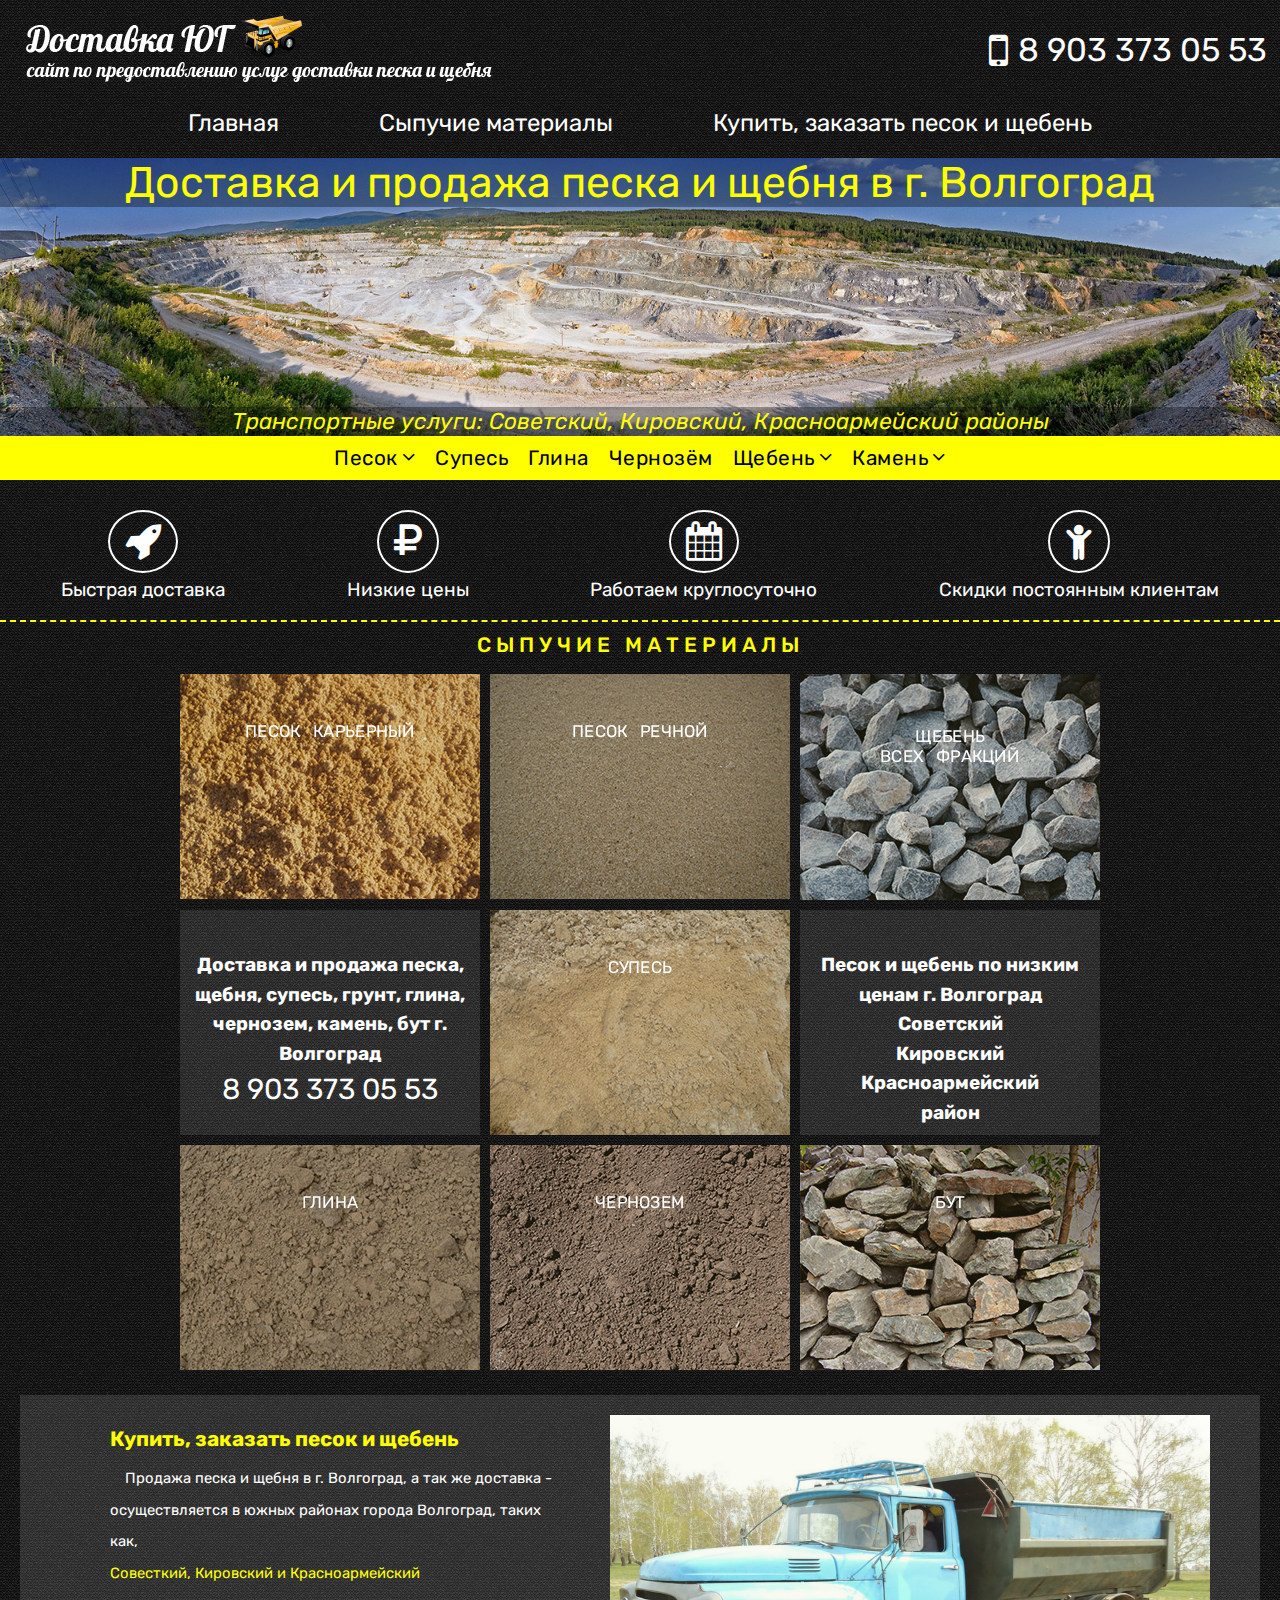
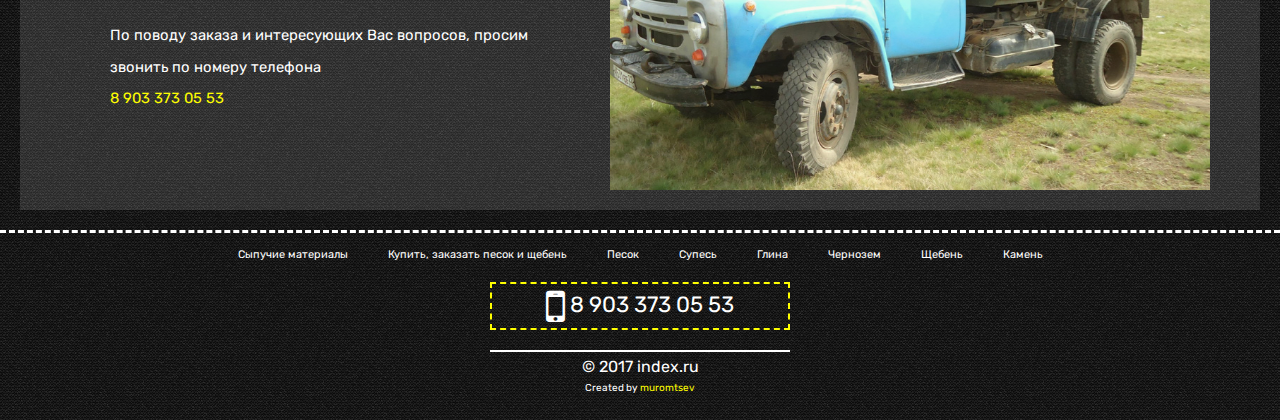
<file: index.html>
<!DOCTYPE html>
<html lang="ru">
<head>
    <meta charset="UTF-8">
    <title>Dostavka</title>
    <link rel="stylesheet" href="animate.css">
    <link rel="stylesheet" href="styles.css">
    <link rel="stylesheet" href="https://cdnjs.cloudflare.com/ajax/libs/font-awesome/4.7.0/css/font-awesome.min.css">  
    <meta name="viewport" content="width=device-width, initial-scale=1">  
    <script type="text/javascript" src="https://ajax.googleapis.com/ajax/libs/jquery/1.10.1/jquery.min.js"></script>
</head>
<body>
<!--HEADER-->
   <header>
       <div class="logo"><a href="index.html"><img src="images/logo.png" alt="Логотип"></a></div>
       <div class="phone"><i class="fa fa-mobile fa-lg"></i>8 903 373 05 53</div>
   </header>
<!--HEADER END-->
<!--MENU_TOP-->
    <div class="menu_top">
        <ul>
            <li><a href="index.html">Главная</a></li>
            <li><a href="#materials">Сыпучие материалы</a></li>
            <li><a href="#zakaz">Купить, заказать песок и щебень</a></li>
        </ul>
    </div>
<!--MENU_TOP END-->
<!--SECTION_WRAP_TOP-->
    <div class="wrap_top">
        <h1>Доставка и продажа песка и щебня в г. Волгоград</h1>
        <h2>Транспортные услуги: Советский, Кировский, Красноармейский районы</h2>
    </div>
<!--SECTION_WRAP_TOP END-->    
<!--SECTION_MENU_ORDER-->   
   <nav class="section_menu">
       <ul class="menu_order">
           <li class="sand"><a href="pesok.html" class="dropdown">Песок</a>
              <ul class="submenu">
                   <li><a href="pesok.html">карьерный</a></li>
                   <li><a href="pesok.html">речной</a></li>
               </ul>
            </li>
           <li><a href="supes.html">Супесь</a></li>
           <li><a href="glina.html">Глина</a></li>
           <li><a href="chernozem.html">Чернозём</a></li>
<!--
           <li class="soils"><a href="#" class="dropdown">Грунты</a>
               <ul class="submenu">
                   <li><a href="#">глина</a></li>
                   <li><a href="#">чернозем</a></li>
               </ul>
            </li>
-->
           <li class="crush"><a href="sheben.html" class="dropdown">Щебень</a>
               <ul class="submenu">
                   <li><a href="sheben.html">всех фракций</a></li>
               </ul>
            </li>
           <li class="stone"><a href="kamen.html" class="dropdown">Камень</a>
               <ul class="submenu">
                   <li class="rubble"><a href="kamen.html">бут</a></li>
               </ul>
            </li>
       </ul>
   </nav>   
<!--SECTION_MENU_ORDER END-->
<!--SECTION_SERVICES-->
    <div class="services">
        <div class="item">
            <i class="fa fa-rocket fa-2x" aria-hidden="true"></i>
            <br><span>Быстрая доставка</span>
        </div>
        <div class="item">
            <i class="fa fa-rub fa-2x" aria-hidden="true"></i>
            <br><span>Низкие цены</span>
        </div>
        <div class="item">
            <i class="fa fa-calendar fa-2x" aria-hidden="true"></i>
            <br><span>Работаем круглосуточно</span>
        </div>
        <div class="item">
            <i class="fa fa-child fa-2x" aria-hidden="true"></i>
            <br><span>Скидки постоянным клиентам</span>
        </div>
    </div>   
<!--SECTION_SERVICES END-->   
<!--SECTION_MATERIALS-->    
    <section class="wrapper">
        <h3 id="materials">Сыпучие материалы</h3>
        <div class="materials">
            <div class="materials_images">
                <div class="effect">
                    <figure class="images_effect">
                        <img src="images/sand_kar_300.jpg" alt="Песок карьерный">
                        <figcaption>
                            <h4>Песок карьерный</h4>
                            <p>Посмотреть</p>
                            <a href="pesok.html">View more</a>
                        </figcaption>
                    </figure>
                </div>
            </div>
            <div class="materials_images">
                <div class="effect">
                    <figure class="images_effect">
                        <img src="images/sand_rech_300.jpg" alt="Песок речной">
                        <figcaption>
                            <h4>Песок речной</h4>
                            <p>Посмотреть</p>
                            <a href="pesok.html">View more</a>
                        </figcaption>
                    </figure>
                </div>
            </div>
            <div class="materials_images">
                <div class="effect">
                    <figure class="images_effect">
                        <img src="images/sheben_300.jpg" alt="Щебень всех фракций">
                        <figcaption>
                            <h4>Щебень<br>всех фракций</h4>
                            <p>Посмотреть</p>
                            <a href="sheben.html">View more</a>
                        </figcaption>
                    </figure>
                </div>
            </div>
            <div class="block">           
                 <img src="images/bg_white.png" alt="Доставка и продажа песка, щебня, супесь, грунт, глина, чернозем, камень, бут г. Волгоград">
                <h4>Доставка и продажа песка, щебня, супесь, грунт, глина, чернозем, камень, бут г. Волгоград</h4>
                <p>8 903 373 05 53</p>
            </div>
            <div class="materials_images">
                <div class="effect">
                    <figure class="images_effect">
                        <img src="images/supes_300.jpg" alt="Супесь">
                        <figcaption>
                            <h4>Супесь</h4>
                            <p>Посмотреть</p>
                            <a href="supes.html">View more</a>
                        </figcaption>
                    </figure>
                </div>
            </div>
            <div class="block block_media">           
                 <img src="images/bg_white.png" alt="Доставка и продажа песка, щебня, супесь, грунт, глина, чернозем, камень, бут г. Волгоград">
                <h4>Песок и щебень по низким ценам г. Волгоград<br>Советский<br>Кировский<br>Красноармейский<br> район</h4>

            </div>
            <div class="materials_images">
                <div class="effect">
                    <figure class="images_effect">
                        <img src="images/glina_300.jpg" alt="Глина">
                        <figcaption>
                            <h4>Глина</h4>
                            <p>Посмотреть</p>
                            <a href="glina.html">View more</a>
                        </figcaption>
                    </figure>
                </div>
            </div>
            <div class="materials_images">
                <div class="effect">
                    <figure class="images_effect">
                        <img src="images/cherno_300.jpg" alt="Чернозем">
                        <figcaption>
                            <h4>Чернозем</h4>
                            <p>Посмотреть</p>
                            <a href="chernozem.html">View more</a>
                        </figcaption>
                    </figure>
                </div>
            </div>
            <div class="materials_images">
                <div class="effect">
                    <figure class="images_effect">
                        <img src="images/but_camen_300.jpg" alt="Бутовый камень">
                        <figcaption>
                            <h4>Бут</h4>
                            <p>Посмотреть</p>
                            <a href="kamen.html">View more</a>
                        </figcaption>
                    </figure>
                </div>
            </div>
        </div>
    </section>
<!--SECTION_MATERIALS END-->   
<!--SECTION_WRAP_DESCR-->    
    <div class="wrap_descr">
        <div class="descr_left">
            <h5 id="zakaz">Купить, заказать песок и щебень</h5>
            <p>Продажа песка и щебня в г. Волгоград, а так же доставка -  осуществляется в южных районах города Волгоград, таких как,<br><span>Совесткий, Кировский и Красноармейский</span><br><br>По поводу заказа и интересующих Вас вопросов, просим звонить по номеру телефона <br><span>8 903 373 05 53</span>  </p>
        </div>
        <div class="descr_right">
            <figure class="effect">
                <img src="images/auto_1.jpg" alt="ЗиЛ">
                <figcaption>
                    <span>8 903 373 05 53</span>
				    <p>Автомобиль ЗиЛ 7 тонн</p>
				    <a href="index.html">View more</a>
				</figcaption>
            </figure>
        </div>
        
    </div>
<!--SECTION_WRAP_DESCR END-->   
<!--FOOTER-->    
    <div class="footer">
        <div class="menu_bot">
                <ul>
                    <li><a href="#materials">Сыпучие материалы</a></li>
                    <li><a href="#zakaz">Купить, заказать песок и щебень</a></li>
                    <li><a href="pesok.html">Песок</a></li>
                    <li><a href="supes.html">Супесь</a></li>
                    <li><a href="glina.html">Глина</a></li>
                    <li><a href="chernozem.html">Чернозем</a></li>
                    <li><a href="sheben.html">Щебень</a></li>
                    <li><a href="kamen.html">Камень</a></li>
                </ul>
        </div>   
        <div class="soc_phone">
                <p><i class="fa fa-mobile fa-2x"></i>8 903 373 05 53</p>
            </div>    
        <div class="copyright">
           <p>&copy; 2017 index.ru<p>
           <span>Created by <a href="https://vk.com/id171124781">muromtsev</a></span>
        </div>
    </div>    
<!--FOOTER END-->
<script src="js/main.js"></script>
</body>
</html>
</file>
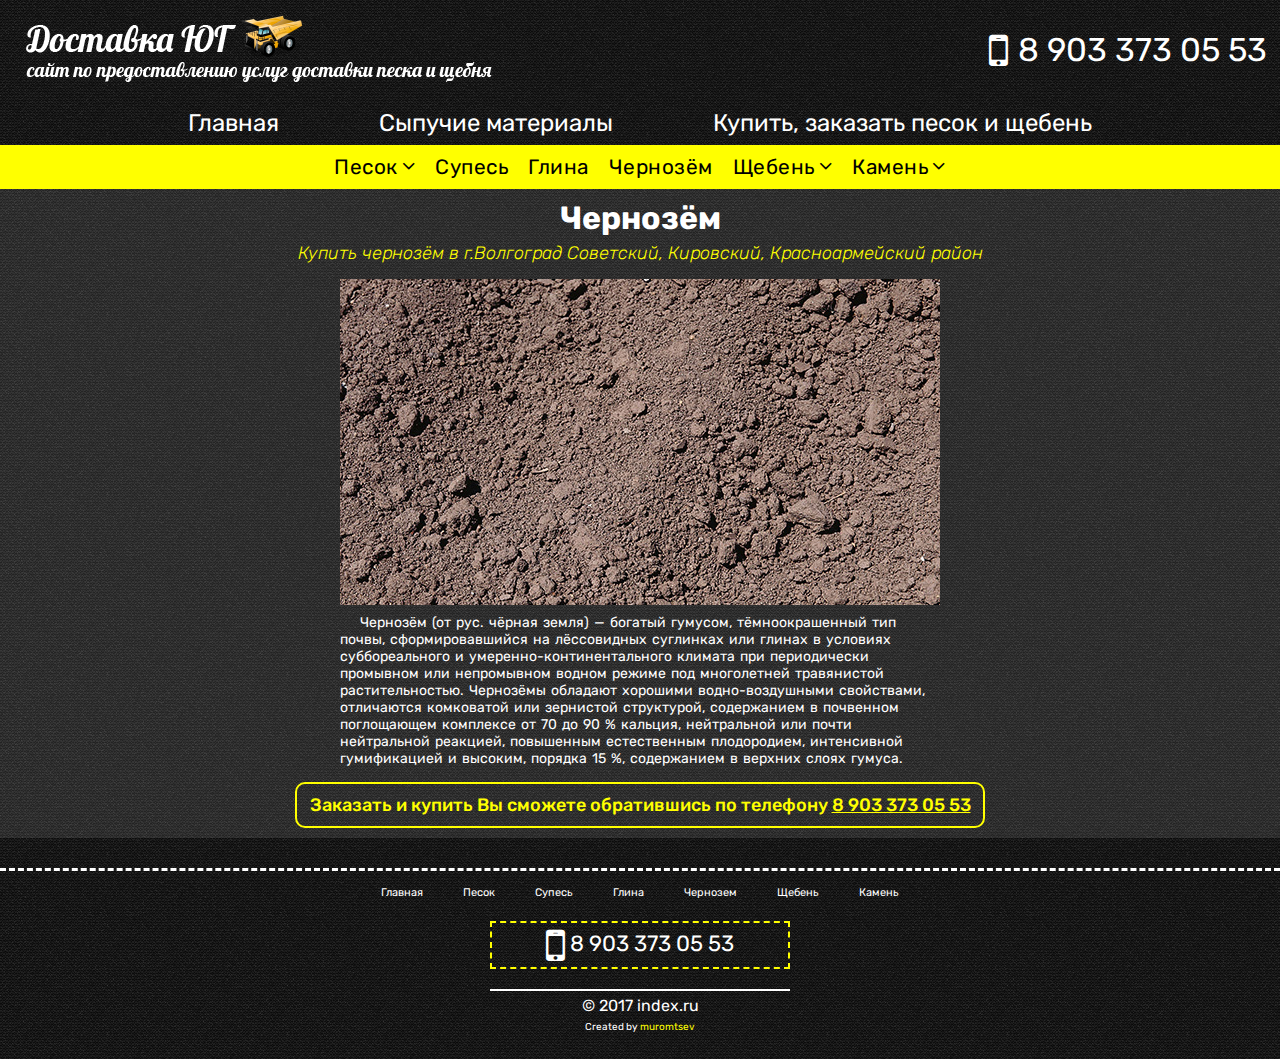
<file: chernozem.html>
<!DOCTYPE html>
<html lang="ru">
<head>
    <meta charset="UTF-8">
    <title>Dostavka</title>
    <link rel="stylesheet" href="styles.css">
    <link rel="stylesheet" href="style_pages.css">
    <link rel="stylesheet" href="https://cdnjs.cloudflare.com/ajax/libs/font-awesome/4.7.0/css/font-awesome.min.css">    
</head>
<!--HEADER-->  
<header>
       <div class="logo"><a href="index.html"><img src="images/logo.png" alt="Логотип"></a></div>
       <div class="phone"><i class="fa fa-mobile fa-lg"></i>8 903 373 05 53</div>
   </header>
<!--HEADER END-->
<!--MENU_TOP-->
<div class="menu_top">
        <ul>
            <li><a href="index.html">Главная</a></li>
            <li><a href="index.html">Сыпучие материалы</a></li>
            <li><a href="index.html">Купить, заказать песок и щебень</a></li>
        </ul>
    </div>
<!--MENU_TOP END-->
<!--SECTION_MENU_ORDER-->   
   <nav class="section_menu">
       <ul class="menu_order">
           <li class="sand"><a href="pesok.html" class="dropdown">Песок</a>
              <ul class="submenu">
                   <li><a href="pesok.html">карьерный</a></li>
                   <li><a href="pesok.html">речной</a></li>
               </ul>
            </li>
           <li><a href="supes.html">Супесь</a></li>
           <li><a href="glina.html">Глина</a></li>
           <li><a href="chernozem.html">Чернозём</a></li>
<!--
           <li class="soils"><a href="#" class="dropdown">Грунты</a>
               <ul class="submenu">
                   <li><a href="#">глина</a></li>
                   <li><a href="#">чернозем</a></li>
               </ul>
            </li>
-->
           <li class="crush"><a href="sheben.html" class="dropdown">Щебень</a>
               <ul class="submenu">
                   <li><a href="sheben.html">всех фракций</a></li>
               </ul>
            </li>
           <li class="stone"><a href="kamen.html" class="dropdown">Камень</a>
               <ul class="submenu">
                   <li class="rubble"><a href="kamen.html">бут</a></li>
               </ul>
            </li>
       </ul>
   </nav>   
<!--SECTION_MENU_ORDER END-->
<!--PAGE_SUPES-->
<div class="wrapper">
        <div class="material">
            <h1>Чернозём</h1>
            <h2>Купить чернозём в г.Волгоград Советский, Кировский, Красноармейский район </h2>
            <div class="content">
                <div class="material_block">
                    <div class="material_image"><img src="images/cherno_600.jpg" alt="Купить глину"></div>
                         <p class="material_descr">
                             Чернозём (от рус. чёрная земля) — богатый гумусом, тёмноокрашенный тип почвы, сформировавшийся на лёссовидных суглинках или глинах в условиях суббореального и умеренно-континентального климата при периодически промывном или непромывном водном режиме под многолетней травянистой растительностью. Чернозёмы обладают хорошими водно-воздушными свойствами, отличаются комковатой или зернистой структурой, содержанием в почвенном поглощающем комплексе от 70 до 90 % кальция, нейтральной или почти нейтральной реакцией, повышенным естественным плодородием, интенсивной гумификацией и высоким, порядка 15 %, содержанием в верхних слоях гумуса.
                         </p>
                </div>
            </div>
        <div class="order">
            <h4>Заказать и купить Вы сможете обратившись по телефону <span>8 903 373 05 53</span></h4>
        </div>
        </div>
</div>
<!--PAGE_SUPES END-->
<!--FOOTER-->    
<div class="footer">
        <div class="menu_bot">
                <ul>
                    <li><a href="index.html">Главная</a></li>
                    <li><a href="pesok.html">Песок</a></li>
                    <li><a href="supes.html">Супесь</a></li>
                    <li><a href="glina.html">Глина</a></li>
                    <li><a href="chernozem.html">Чернозем</a></li>
                    <li><a href="sheben.html">Щебень</a></li>
                    <li><a href="kamen.html">Камень</a></li>
                </ul>
        </div>   
        <div class="soc_phone">
                <p><i class="fa fa-mobile fa-2x"></i>8 903 373 05 53</p>
            </div>    
        <div class="copyright">
           <p>&copy; 2017 index.ru<p>
           <span>Created by <a href="https://vk.com/id171124781">muromtsev</a></span>
        </div>
    </div>    
<!--FOOTER END-->
</file>
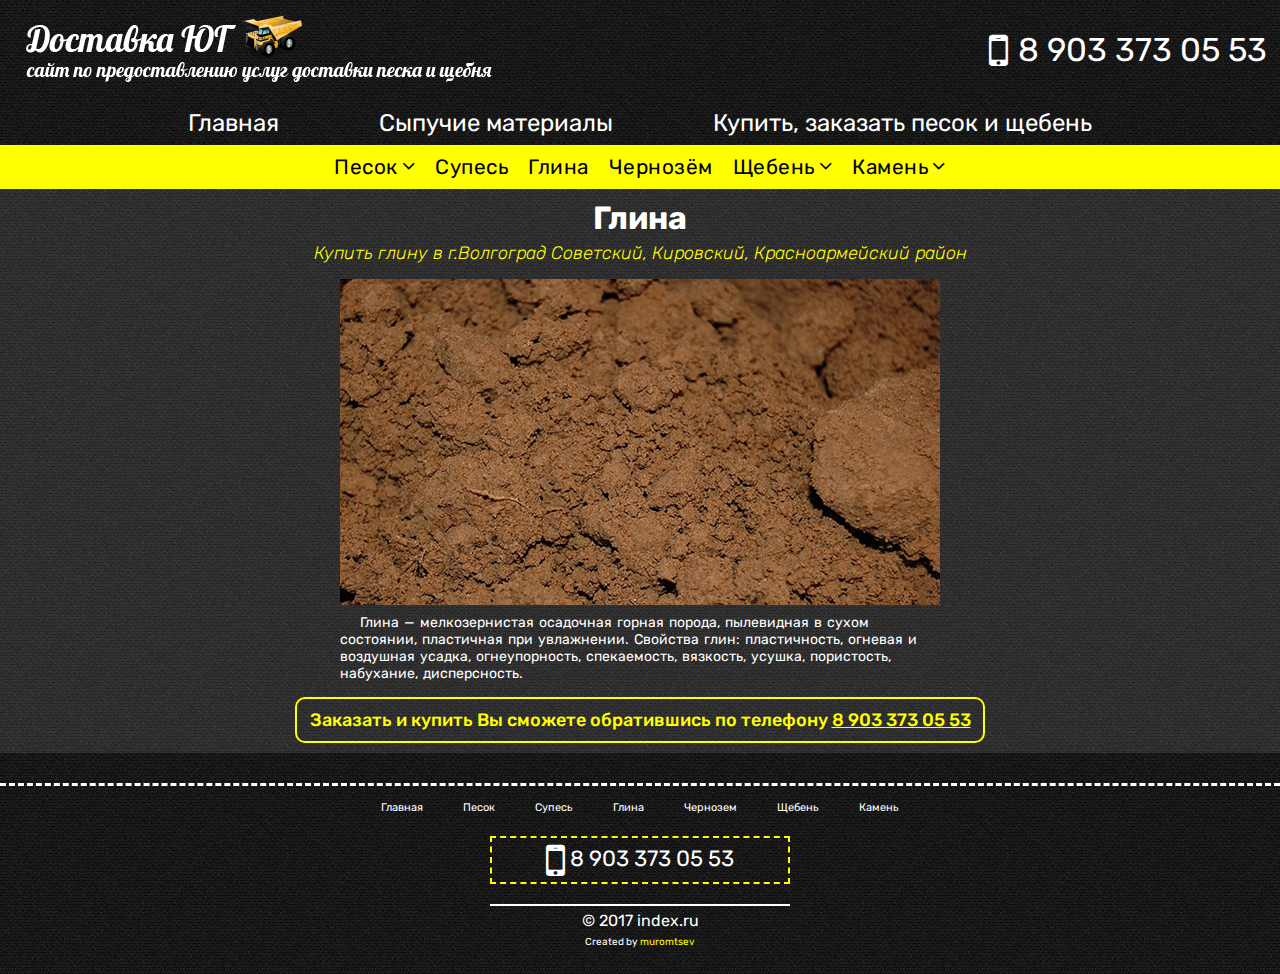
<file: glina.html>
<!DOCTYPE html>
<html lang="ru">
<head>
    <meta charset="UTF-8">
    <title>Dostavka</title>
    <link rel="stylesheet" href="styles.css">
    <link rel="stylesheet" href="style_pages.css">
    <link rel="stylesheet" href="https://cdnjs.cloudflare.com/ajax/libs/font-awesome/4.7.0/css/font-awesome.min.css">    
</head>
<!--HEADER-->  
<header>
       <div class="logo"><a href="index.html"><img src="images/logo.png" alt="Логотип"></a></div>
       <div class="phone"><i class="fa fa-mobile fa-lg"></i>8 903 373 05 53</div>
   </header>
<!--HEADER END-->
<!--MENU_TOP-->
<div class="menu_top">
        <ul>
            <li><a href="index.html">Главная</a></li>
            <li><a href="index.html">Сыпучие материалы</a></li>
            <li><a href="index.html">Купить, заказать песок и щебень</a></li>
        </ul>
    </div>
<!--MENU_TOP END-->
<!--SECTION_MENU_ORDER-->   
   <nav class="section_menu">
       <ul class="menu_order">
           <li class="sand"><a href="pesok.html" class="dropdown">Песок</a>
              <ul class="submenu">
                   <li><a href="pesok.html">карьерный</a></li>
                   <li><a href="pesok.html">речной</a></li>
               </ul>
            </li>
           <li><a href="supes.html">Супесь</a></li>
           <li><a href="glina.html">Глина</a></li>
           <li><a href="chernozem.html">Чернозём</a></li>
<!--
           <li class="soils"><a href="#" class="dropdown">Грунты</a>
               <ul class="submenu">
                   <li><a href="#">глина</a></li>
                   <li><a href="#">чернозем</a></li>
               </ul>
            </li>
-->
           <li class="crush"><a href="sheben.html" class="dropdown">Щебень</a>
               <ul class="submenu">
                   <li><a href="sheben.html">всех фракций</a></li>
               </ul>
            </li>
           <li class="stone"><a href="kamen.html" class="dropdown">Камень</a>
               <ul class="submenu">
                   <li class="rubble"><a href="kamen.html">бут</a></li>
               </ul>
            </li>
       </ul>
   </nav>  
<!--SECTION_MENU_ORDER END-->
<!--PAGE_SUPES-->
<div class="wrapper">
        <div class="material">
            <h1>Глина</h1>
            <h2>Купить глину в г.Волгоград Советский, Кировский, Красноармейский район </h2>
           <div class="content">
                <div class="material_block">
                    <div class="material_image"><img src="images/glina_600.jpg" alt="Купить глину"></div>
                         <p class="material_descr">
                             Глина — мелкозернистая осадочная горная порода, пылевидная в сухом состоянии, пластичная при увлажнении. Свойства глин: пластичность, огневая и воздушная усадка, огнеупорность, спекаемость, вязкость, усушка, пористость, набухание, дисперсность.
                         </p>
                </div>
            </div>
        <div class="order">
            <h4>Заказать и купить Вы сможете обратившись по телефону <span>8 903 373 05 53</span></h4>
        </div>
        </div>
</div>
<!--PAGE_SUPES END-->
<!--FOOTER-->    
<div class="footer">
        <div class="menu_bot">
                <ul>
                    <li><a href="index.html">Главная</a></li>
                    <li><a href="pesok.html">Песок</a></li>
                    <li><a href="supes.html">Супесь</a></li>
                    <li><a href="glina.html">Глина</a></li>
                    <li><a href="chernozem.html">Чернозем</a></li>
                    <li><a href="sheben.html">Щебень</a></li>
                    <li><a href="kamen.html">Камень</a></li>
                </ul>
        </div>   
        <div class="soc_phone">
                <p><i class="fa fa-mobile fa-2x"></i>8 903 373 05 53</p>
            </div>    
        <div class="copyright">
           <p>&copy; 2017 index.ru<p>
           <span>Created by <a href="https://vk.com/id171124781">muromtsev</a></span>
        </div>
    </div>    
<!--FOOTER END-->
</file>
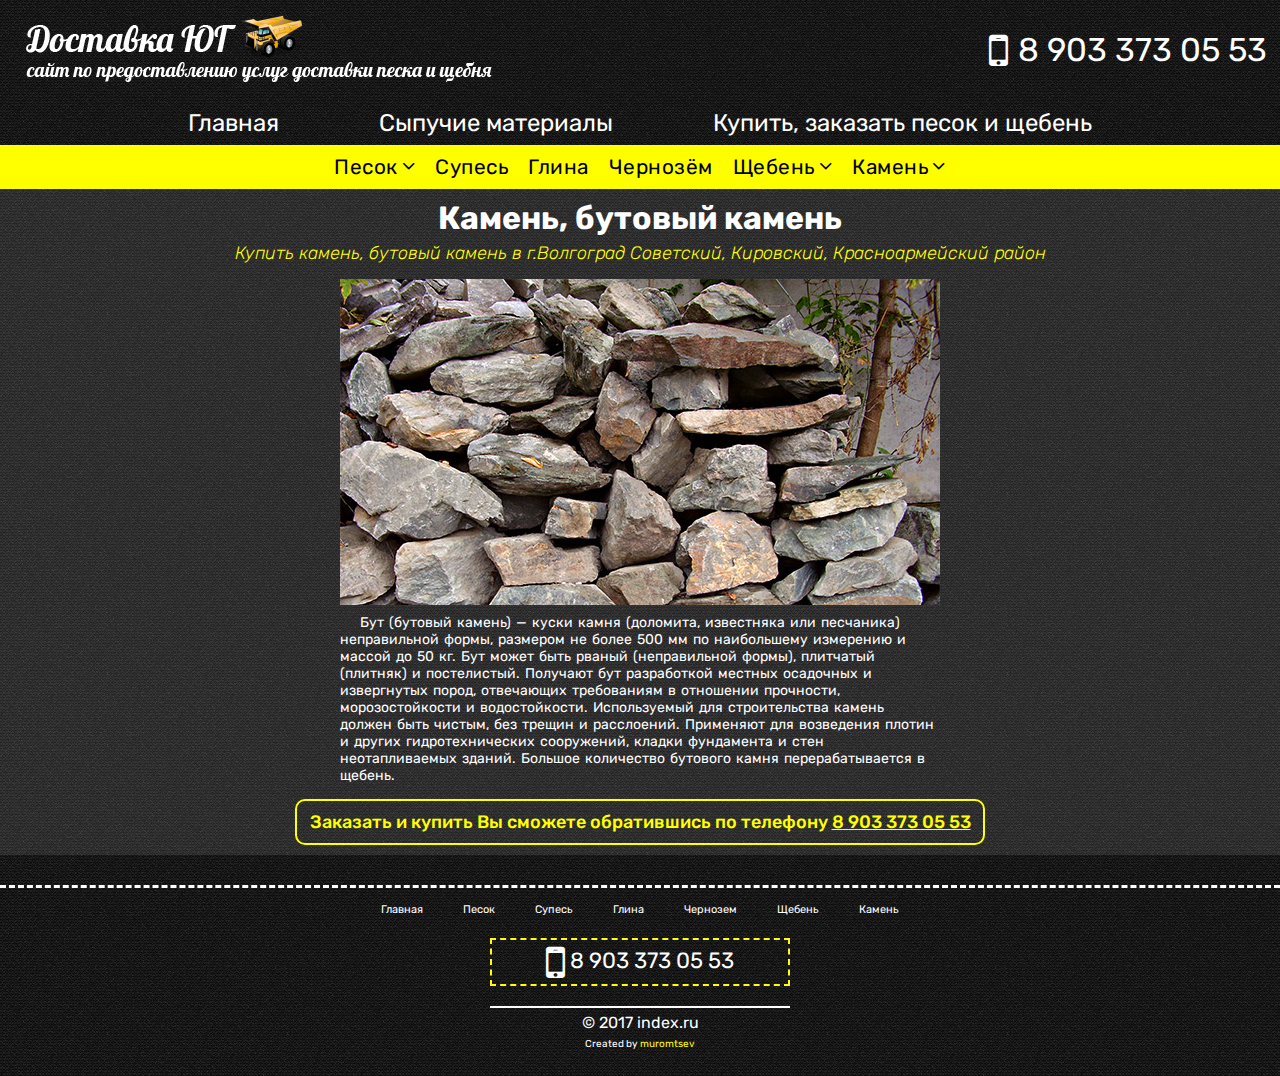
<file: kamen.html>
<!DOCTYPE html>
<html lang="ru">
<head>
    <meta charset="UTF-8">
    <title>Dostavka</title>
    <link rel="stylesheet" href="styles.css">
    <link rel="stylesheet" href="style_pages.css">
    <link rel="stylesheet" href="https://cdnjs.cloudflare.com/ajax/libs/font-awesome/4.7.0/css/font-awesome.min.css">    
</head>
<!--HEADER-->  
<header>
       <div class="logo"><a href="index.html"><img src="images/logo.png" alt="Логотип"></a></div>
       <div class="phone"><i class="fa fa-mobile fa-lg"></i>8 903 373 05 53</div>
   </header>
<!--HEADER END-->
<!--MENU_TOP-->
<div class="menu_top">
        <ul>
            <li><a href="index.html">Главная</a></li>
            <li><a href="index.html">Сыпучие материалы</a></li>
            <li><a href="index.html">Купить, заказать песок и щебень</a></li>
        </ul>
    </div>
<!--MENU_TOP END-->
<!--SECTION_MENU_ORDER-->   
   <nav class="section_menu">
       <ul class="menu_order">
           <li class="sand"><a href="pesok.html" class="dropdown">Песок</a>
              <ul class="submenu">
                   <li><a href="pesok.html">карьерный</a></li>
                   <li><a href="pesok.html">речной</a></li>
               </ul>
            </li>
           <li><a href="supes.html">Супесь</a></li>
           <li><a href="glina.html">Глина</a></li>
           <li><a href="chernozem.html">Чернозём</a></li>
<!--
           <li class="soils"><a href="#" class="dropdown">Грунты</a>
               <ul class="submenu">
                   <li><a href="#">глина</a></li>
                   <li><a href="#">чернозем</a></li>
               </ul>
            </li>
-->
           <li class="crush"><a href="sheben.html" class="dropdown">Щебень</a>
               <ul class="submenu">
                   <li><a href="sheben.html">всех фракций</a></li>
               </ul>
            </li>
           <li class="stone"><a href="kamen.html" class="dropdown">Камень</a>
               <ul class="submenu">
                   <li class="rubble"><a href="kamen.html">бут</a></li>
               </ul>
            </li>
       </ul>
   </nav>   
<!--SECTION_MENU_ORDER END-->
<!--PAGE_SUPES-->
<div class="wrapper">
        <div class="material">
            <h1>Камень, бутовый камень</h1>
            <h2>Купить камень, бутовый камень в г.Волгоград Советский, Кировский, Красноармейский район </h2>
            <div class="content">
                <div class="material_block">
                    <div class="material_image"><img src="images/but_camen_600.jpg" alt="Купить камень, бутовый камень"></div>
                         <p class="material_descr">
                             Бут (бутовый камень) — куски камня (доломита, известняка или песчаника) неправильной формы, размером не более 500 мм по наибольшему измерению и массой до 50 кг. Бут может быть рваный (неправильной формы), плитчатый (плитняк) и постелистый. Получают бут разработкой местных осадочных и извергнутых пород, отвечающих требованиям в отношении прочности, морозостойкости и водостойкости. Используемый для строительства камень должен быть чистым, без трещин и расслоений. Применяют для возведения плотин и других гидротехнических сооружений, кладки фундамента и стен неотапливаемых зданий. Большое количество бутового камня перерабатывается в щебень.
                         </p>
                </div>
            </div>
        <div class="order">
            <h4>Заказать и купить Вы сможете обратившись по телефону <span>8 903 373 05 53</span></h4>
        </div>
        </div>
</div>
<!--PAGE_SUPES END-->
<!--FOOTER-->    
<div class="footer">
        <div class="menu_bot">
                <ul>
                    <li><a href="index.html">Главная</a></li>
                    <li><a href="pesok.html">Песок</a></li>
                    <li><a href="supes.html">Супесь</a></li>
                    <li><a href="glina.html">Глина</a></li>
                    <li><a href="chernozem.html">Чернозем</a></li>
                    <li><a href="sheben.html">Щебень</a></li>
                    <li><a href="kamen.html">Камень</a></li>
                </ul>
        </div>   
        <div class="soc_phone">
                <p><i class="fa fa-mobile fa-2x"></i>8 903 373 05 53</p>
            </div>    
        <div class="copyright">
           <p>&copy; 2017 index.ru<p>
           <span>Created by <a href="https://vk.com/id171124781">muromtsev</a></span>
        </div>
    </div>    
<!--FOOTER END-->
</file>
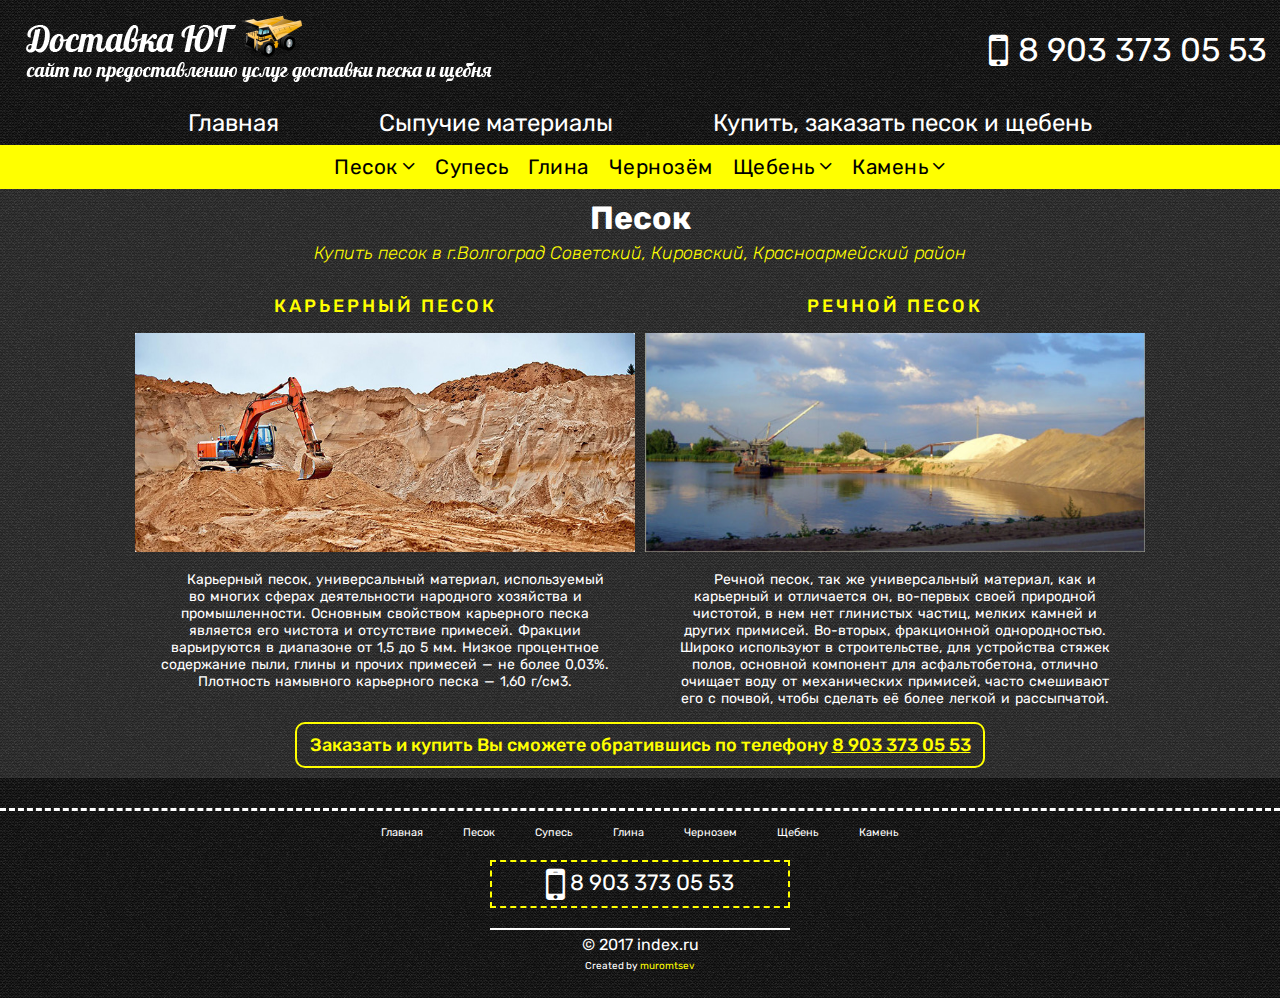
<file: pesok.html>
<!DOCTYPE html>
<html lang="ru">
<head>
    <meta charset="UTF-8">
    <title>Dostavka</title>
    <link rel="stylesheet" href="styles.css">
    <link rel="stylesheet" href="style_pages.css">
    <link rel="stylesheet" href="https://cdnjs.cloudflare.com/ajax/libs/font-awesome/4.7.0/css/font-awesome.min.css">    
</head>
<!--HEADER-->  
<header>
       <div class="logo"><a href="index.html"><img src="images/logo.png" alt="Логотип"></a></div>
       <div class="phone"><i class="fa fa-mobile fa-lg"></i>8 903 373 05 53</div>
</header>   
<!--HEADER END-->
<!--MENU_TOP-->
    <div class="menu_top">
        <ul>
            <li><a href="index.html">Главная</a></li>
            <li><a href="index.html">Сыпучие материалы</a></li>
            <li><a href="index.html">Купить, заказать песок и щебень</a></li>
        </ul>
    </div>
<!--MENU_TOP END-->
<!--SECTION_WRAP_TOP-->
<!--
    <div class="wrap_top">
        <h1>Доставка и продажа песка и щебня в г. Волгоград</h1>
        <h2>Транспортные услуги: Советский, Кировский, Красноармейский районы</h2>
    </div>
-->
<!--SECTION_WRAP_TOP END-->    
<!--SECTION_MENU_ORDER-->   
   <nav class="section_menu">
       <ul class="menu_order">
           <li class="sand"><a href="pesok.html" class="dropdown">Песок</a>
              <ul class="submenu">
                   <li><a href="pesok.html">карьерный</a></li>
                   <li><a href="pesok.html">речной</a></li>
               </ul>
            </li>
           <li><a href="supes.html">Супесь</a></li>
           <li><a href="glina.html">Глина</a></li>
           <li><a href="chernozem.html">Чернозём</a></li>
<!--
           <li class="soils"><a href="#" class="dropdown">Грунты</a>
               <ul class="submenu">
                   <li><a href="#">глина</a></li>
                   <li><a href="#">чернозем</a></li>
               </ul>
            </li>
-->
           <li class="crush"><a href="sheben.html" class="dropdown">Щебень</a>
               <ul class="submenu">
                   <li><a href="sheben.html">всех фракций</a></li>
               </ul>
            </li>
           <li class="stone"><a href="kamen.html" class="dropdown">Камень</a>
               <ul class="submenu">
                   <li class="rubble"><a href="kamen.html">бут</a></li>
               </ul>
            </li>
       </ul>
   </nav>  
<!--SECTION_MENU_ORDER END-->
<!--PAGE_PESOK-->
<div class="wrapper">
       <div class="material">
            <h1>Песок</h1>
            <h2>Купить песок в г.Волгоград Советский, Кировский, Красноармейский район </h2>
           <div class="content">
                <div class="wrapper_block_1">
                    <h3>Карьерный песок</h3> 
                    <div class="material_image"><img src="images/pesok_kar.jpg" alt="Карьерный песок"></div>
                         <p class="material_pesok_descr">Карьерный песок,  универсальный материал,  используемый во многих сферах деятельности народного хозяйства и промышленности. Основным свойством карьерного песка является его чистота и отсутствие примесей. 
                        Фракции варьируются в диапазоне от 1,5 до 5 мм.
                        Низкое процентное содержание пыли, глины и прочих примесей — не более 0,03%.
                        Плотность намывного карьерного песка — 1,60 г/см3.
                         </p>
                </div>
                <div class="wrapper_block_2">
                    <h3>Речной песок</h3>
                    <div class="material_image"><img src="images/pesok_v_reke.jpg" alt="Речной песок"></div>
                        <p class="material_pesok_descr">Речной песок, так же универсальный материал, как и карьерный и отличается он, во-первых своей природной чистотой, в нем нет глинистых частиц, мелких камней и других примисей. Во-вторых, фракционной однородностью. 
                        Широко используют в строительстве, для устройства стяжек полов, основной компонент для асфальтобетона, отлично очищает воду от механических примисей, часто смешивают его с почвой, чтобы сделать её более легкой и рассыпчатой.
                        </p>
                </div>
            </div>
        <div class="order">
            <h4>Заказать и купить Вы сможете обратившись по телефону <span>8 903 373 05 53</span></h4>
        </div>
        </div>
    </div>
<!--PAGE_PESOK END-->
<!--FOOTER-->    
<div class="footer">
        <div class="menu_bot">
                <ul>
                    <li><a href="index.html">Главная</a></li>
                    <li><a href="pesok.html">Песок</a></li>
                    <li><a href="supes.html">Супесь</a></li>
                    <li><a href="glina.html">Глина</a></li>
                    <li><a href="chernozem.html">Чернозем</a></li>
                    <li><a href="sheben.html">Щебень</a></li>
                    <li><a href="kamen.html">Камень</a></li>
                </ul>
        </div>   
        <div class="soc_phone">
                <p><i class="fa fa-mobile fa-2x"></i>8 903 373 05 53</p>
            </div>    
        <div class="copyright">
           <p>&copy; 2017 index.ru<p>
           <span>Created by <a href="https://vk.com/id171124781">muromtsev</a></span>
        </div>
    </div>    
<!--FOOTER END-->
</file>
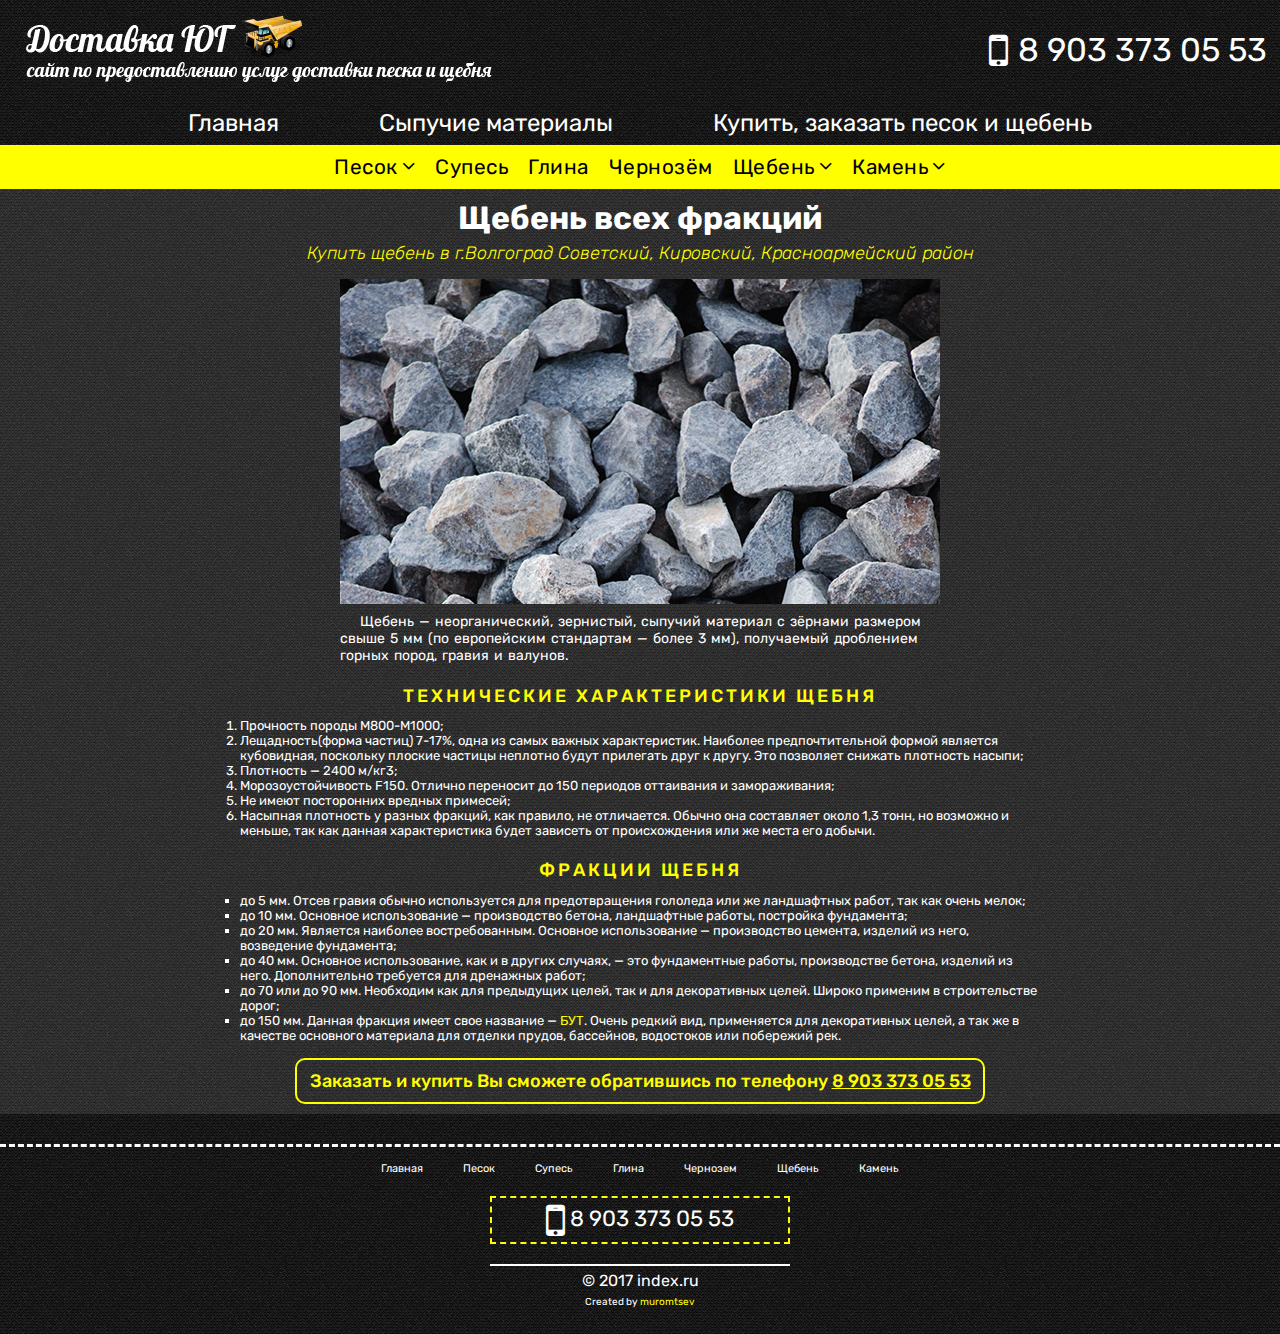
<file: sheben.html>
<!DOCTYPE html>
<html lang="ru">
<head>
    <meta charset="UTF-8">
    <title>Dostavka</title>
    <link rel="stylesheet" href="styles.css">
    <link rel="stylesheet" href="style_pages.css">
    <link rel="stylesheet" href="https://cdnjs.cloudflare.com/ajax/libs/font-awesome/4.7.0/css/font-awesome.min.css">    
</head>
<!--HEADER-->  
<header>
       <div class="logo"><a href="index.html"><img src="images/logo.png" alt="Логотип"></a></div>
       <div class="phone"><i class="fa fa-mobile fa-lg"></i>8 903 373 05 53</div>
   </header>
<!--HEADER END-->
<!--MENU_TOP-->
<div class="menu_top">
        <ul>
            <li><a href="index.html">Главная</a></li>
            <li><a href="index.html">Сыпучие материалы</a></li>
            <li><a href="index.html">Купить, заказать песок и щебень</a></li>
        </ul>
    </div>
<!--MENU_TOP END-->
<!--SECTION_MENU_ORDER-->   
   <nav class="section_menu">
       <ul class="menu_order">
           <li class="sand"><a href="pesok.html" class="dropdown">Песок</a>
              <ul class="submenu">
                   <li><a href="pesok.html">карьерный</a></li>
                   <li><a href="pesok.html">речной</a></li>
               </ul>
            </li>
           <li><a href="supes.html">Супесь</a></li>
           <li><a href="glina.html">Глина</a></li>
           <li><a href="chernozem.html">Чернозём</a></li>
<!--
           <li class="soils"><a href="#" class="dropdown">Грунты</a>
               <ul class="submenu">
                   <li><a href="#">глина</a></li>
                   <li><a href="#">чернозем</a></li>
               </ul>
            </li>
-->
           <li class="crush"><a href="sheben.html" class="dropdown">Щебень</a>
               <ul class="submenu">
                   <li><a href="sheben.html">всех фракций</a></li>
               </ul>
            </li>
           <li class="stone"><a href="kamen.html" class="dropdown">Камень</a>
               <ul class="submenu">
                   <li class="rubble"><a href="kamen.html">бут</a></li>
               </ul>
            </li>
       </ul>
   </nav> 
<!--SECTION_MENU_ORDER END-->
<!--PAGE_SUPES-->
<div class="wrapper">
        <div class="material">
            <h1>Щебень всех фракций</h1>
            <h2>Купить щебень в г.Волгоград Советский, Кировский, Красноармейский район </h2>
            <div class="content">
                <div class="material_block">
                    <div class="material_image"><img src="images/sheben_600.jpg" alt="Купить глину"></div>
                    <p class="material_descr">
                    Щебень — неорганический, зернистый, сыпучий материал с зёрнами размером свыше 5 мм (по европейским стандартам — более 3 мм), получаемый дроблением горных пород, гравия и валунов.   </p>
                    <ol class="characteristic">
                        <h3>Технические характеристики щебня</h3>
                        <li>Прочность породы М800-М1000;</li>
                        <li>Лещадность(форма частиц) 7-17%, одна из самых важных характеристик. Наиболее предпочтительной формой является кубовидная, поскольку плоские частицы неплотно будут прилегать друг к другу. Это позволяет снижать плотность насыпи;</li>
                        <li>Плотность — 2400 м/кг3;</li>
                        <li>Морозоустойчивость F150. Отлично переносит до 150 периодов оттаивания и замораживания;</li>
                        <li>Не имеют посторонних вредных примесей;</li>
                        <li>Насыпная плотность у разных фракций, как правило, не отличается. Обычно она составляет около 1,3 тонн, но возможно и меньше, так как данная характеристика будет зависеть от происхождения или же места его добычи.</li>
                        </ol>
                    <h3>Фракции щебня</h3>
                    <ul class="fraction">
                        <li>до 5 мм. Отсев гравия обычно используется для предотвращения гололеда или же ландшафтных работ, так как очень мелок;</li>
                        <li>до 10 мм. Основное использование — производство бетона, ландшафтные работы, постройка фундамента;</li>
                        <li>до 20 мм. Является наиболее востребованным. Основное использование — производство цемента, изделий из него, возведение фундамента;</li>
                        <li>до 40 мм. Основное использование, как и в других случаях, — это фундаментные работы, производстве бетона, изделий из него. Дополнительно требуется для дренажных работ;</li>
                        <li>до 70 или до 90 мм. Необходим как для предыдущих целей, так и для декоративных целей. Широко применим в строительстве дорог;</li>
                        <li>до 150 мм. Данная фракция имеет свое название — <a href="kamen.html">БУТ</a>. Очень редкий вид, применяется для декоративных целей, а так же в качестве основного материала для отделки прудов, бассейнов, водостоков или побережий рек.</li>
                    </ul>
                </div>
            </div>
        <div class="order">
            <h4>Заказать и купить Вы сможете обратившись по телефону <span>8 903 373 05 53</span></h4>
        </div>
        </div>
</div>
<!--PAGE_SUPES END-->
<!--FOOTER-->    
<div class="footer">
        <div class="menu_bot">
                <ul>
                    <li><a href="index.html">Главная</a></li>
                    <li><a href="pesok.html">Песок</a></li>
                    <li><a href="supes.html">Супесь</a></li>
                    <li><a href="glina.html">Глина</a></li>
                    <li><a href="chernozem.html">Чернозем</a></li>
                    <li><a href="sheben.html">Щебень</a></li>
                    <li><a href="kamen.html">Камень</a></li>
                </ul>
        </div>   
        <div class="soc_phone">
                <p><i class="fa fa-mobile fa-2x"></i>8 903 373 05 53</p>
            </div>    
        <div class="copyright">
           <p>&copy; 2017 index.ru<p>
           <span>Created by <a href="https://vk.com/id171124781">muromtsev</a></span>
        </div>
    </div>    
<!--FOOTER END-->
</file>
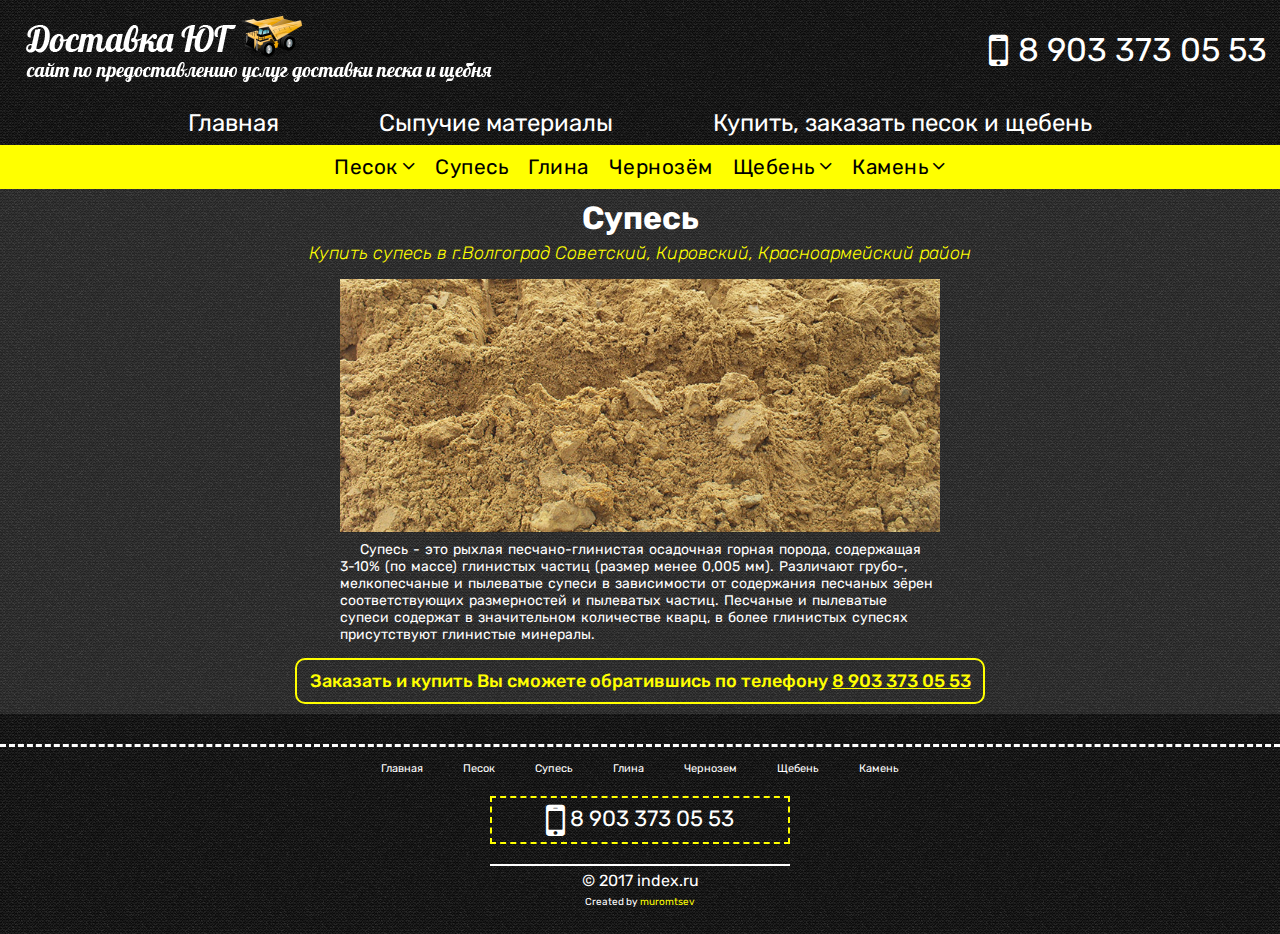
<file: supes.html>
<!DOCTYPE html>
<html lang="ru">
<head>
    <meta charset="UTF-8">
    <title>Dostavka</title>
    <link rel="stylesheet" href="styles.css">
    <link rel="stylesheet" href="style_pages.css">
    <link rel="stylesheet" href="https://cdnjs.cloudflare.com/ajax/libs/font-awesome/4.7.0/css/font-awesome.min.css">    
</head>
<!--HEADER-->  
<header>
       <div class="logo"><a href="index.html"><img src="images/logo.png" alt="Логотип"></a></div>
       <div class="phone"><i class="fa fa-mobile fa-lg"></i>8 903 373 05 53</div>
   </header>
<!--HEADER END-->
<!--MENU_TOP-->
<div class="menu_top">
        <ul>
            <li><a href="index.html">Главная</a></li>
            <li><a href="index.html">Сыпучие материалы</a></li>
            <li><a href="index.html">Купить, заказать песок и щебень</a></li>
        </ul>
    </div>
<!--MENU_TOP END-->
<!--SECTION_MENU_ORDER-->   
   <nav class="section_menu">
       <ul class="menu_order">
           <li class="sand"><a href="pesok.html" class="dropdown">Песок</a>
              <ul class="submenu">
                   <li><a href="pesok.html">карьерный</a></li>
                   <li><a href="pesok.html">речной</a></li>
               </ul>
            </li>
           <li><a href="supes.html">Супесь</a></li>
           <li><a href="glina.html">Глина</a></li>
           <li><a href="chernozem.html">Чернозём</a></li>
<!--
           <li class="soils"><a href="#" class="dropdown">Грунты</a>
               <ul class="submenu">
                   <li><a href="#">глина</a></li>
                   <li><a href="#">чернозем</a></li>
               </ul>
            </li>
-->
           <li class="crush"><a href="sheben.html" class="dropdown">Щебень</a>
               <ul class="submenu">
                   <li><a href="sheben.html">всех фракций</a></li>
               </ul>
            </li>
           <li class="stone"><a href="kamen.html" class="dropdown">Камень</a>
               <ul class="submenu">
                   <li class="rubble"><a href="kamen.html">бут</a></li>
               </ul>
            </li>
       </ul>
   </nav>
<!--SECTION_MENU_ORDER END-->
<!--PAGE_SUPES-->
<div class="wrapper">
        <div class="material">
            <h1>Супесь</h1>
            <h2>Купить супесь в г.Волгоград Советский, Кировский, Красноармейский район </h2>
           <div class="content">
                <div class="material_block">
                    <div class="material_image"><img src="images/supes_800.jpg" alt=""></div>
                         <p class="material_descr">Супесь - это рыхлая песчано-глинистая осадочная горная порода, содержащая 3-10% (по массе) глинистых частиц (размер менее 0,005 мм). Различают грубо-, мелкопесчаные и пылеватые супеси в зависимости от содержания песчаных зёрен соответствующих размерностей и пылеватых частиц. Песчаные и пылеватые супеси содержат в значительном количестве кварц, в более глинистых супесях присутствуют глинистые минералы.
                         </p>
                </div>
            </div>
        <div class="order">
            <h4>Заказать и купить Вы сможете обратившись по телефону <span>8 903 373 05 53</span></h4>
        </div>
        </div>
</div>
<!--PAGE_SUPES END-->
<!--FOOTER-->    
<div class="footer">
        <div class="menu_bot">
                <ul>
                    <li><a href="index.html">Главная</a></li>
                    <li><a href="pesok.html">Песок</a></li>
                    <li><a href="supes.html">Супесь</a></li>
                    <li><a href="glina.html">Глина</a></li>
                    <li><a href="chernozem.html">Чернозем</a></li>
                    <li><a href="sheben.html">Щебень</a></li>
                    <li><a href="kamen.html">Камень</a></li>
                </ul>
        </div>   
        <div class="soc_phone">
                <p><i class="fa fa-mobile fa-2x"></i>8 903 373 05 53</p>
            </div>    
        <div class="copyright">
           <p>&copy; 2017 index.ru<p>
           <span>Created by <a href="https://vk.com/id171124781">muromtsev</a></span>
        </div>
    </div>    
<!--FOOTER END-->
</file>
<file: styles.css>
@import url('https://fonts.googleapis.com/css?family=Rubik:300,300i,400,400i,500,500i,700,700i,900,900i');
* {
    margin: 0;
    padding: 0;
    box-sizing: border-box;
    transition: .5s;
}
ul {
    list-style: none;
    
}
a {
    text-decoration: none;
    
}
body {
    background-image: url(images/binding_dark.png);
    background-repeat: repeat;
    font-family: Rubik, sans-serif;
}
/*HEADER*/
header {
    display: flex;
    justify-content: space-between;
    align-items: center;    
    height: 100px;    
}
.logo {
    margin-left: 2%;    
}
.logo img {
    width: 100%;
}
.phone {
    font-family: Rubik, sans-serif;
    color: #fff;
    font-size: calc(20px + 1vw);
    line-height: calc(1em + 0.5vw);
    margin-right: 1%;
    
}
.phone i {
    margin-right: 10px;
}
/*HEADER END*/
/*MENU_TOP*/
.menu_top {
    width: 100%;
    font-family: Rubik, sans-serif;
    
}
.menu_top ul {
    display: flex;
    justify-content: center;
    align-items: center;
    height: 45px;
}
.menu_top ul li {
    margin: 0 30px;
}
.menu_top ul li a {
    padding: 5px 20px;
    color: #fff;
    font-size: calc(15px + 1vh);    
}
.menu_top ul li a:hover,
.menu_top ul li a:active {
    color: yellow;    
}
/*MENU_TOP END*/
/*SECTION_WRAP_TOP*/
.wrap_top {
    margin-top: 1%;
    width: 100%;
    font-family: Rubik, sans-serif;
    text-align: center;
    background-image: url(images/karier_panorama.jpg);
    background-repeat: no-repeat;
    background-size: 100%;  
    background-position: center;
}
.wrap_top h1 {
    font-weight: 400;
    font-size: calc(30px + 1vw);
    line-height: calc(1em + 0.5vw);
    color: yellow;
    background-color: rgba(0, 0, 0, 0.33);
}
.wrap_top h2 {
    display: inline-block;
    width: 100%;
    margin-top: 300px;
    font-size: calc(10px + 1vw);
    line-height: calc(1em + 0.5vw);
    color: yellow;
    background-color: rgba(0, 0, 0, 0.33);
    font-weight: 400;
    font-style: italic;
}
/*SECTION_WRAP_TOP END*/
/*SECTION_MENU_ORDER*/
.menu_order {
    display: flex;
    justify-content: center;
    background: yellow;
    position: relative;
    font-family: Rubik, sans-serif;
    
}
.menu-order:after,
.submenu:after {
    content: '';
    display: table;
    clear: both;
}
.menu_order > li {
    display: inline-block;
}
.menu_order > li > a {
    display: block;
    padding: 10px;
    color: #000;
    font-size: calc(8px + 1vw);
    letter-spacing: .5px;
    transition: .2s linear;
}
.menu_order > li > a:hover {
    color: #6ac0f3;
}
.dropdown:after {
    content: '\f107';
    font-family: FontAwesome;
    margin-left: 4px;
    vertical-align: top;
}
.submenu {
    width: 100%;
    border-top: 1px solid #e5e5e5;
    box-shadow: 0 3px 5px 0 rgba(0,0,0,.07);
    background-color: yellow;
    padding: 10px 0;
    position: absolute;
    top: 100%;
    left: 0;
    z-index: 5;
    opacity: 0;
    visibility: hidden;
    transform: translate3d(0,30px,0);
    transition: .5s ease-out;
    transform-origin: 0% 0%;
    
}
.sand, .soils, .crush, .stone {
    position: relative;
}
.menu_order > li:hover .submenu {
    opacity: 1;
    visibility: visible;
    transform: translate3d(0,0,0);
}
.submenu > li {
    float: left;
    width: 100%;
    padding: 0 10px;
    
}
.submenu > li > a {
    display: block;
    padding: 5px 0;
    color: #000;
    font-size: calc(2px + 1vw);
}
.submenu li a:hover {
    color: #6ac0f3;
}
.section_menu {
    width: 100%;
}
/*SECTION_MENU_ORDER END*/
/*SECTION_SERVICES*/
.services {
    display: flex;
    justify-content: space-around;
    margin-top: 30px;
    max-width: 100%;
    height: 100px;
    color: #fff;
    font-family: Rubik, sans-serif;    
}
.services i {
    padding: 10px 15px;
    border: 2px solid #fff;
    border-radius: 50%;
    font-size: calc(30px + 1vh);
    margin-bottom: 5px;
}
.services span {
    font-size: calc(10px + 1vh);
}
.item {
    text-align: center;
}
/*SECTION_SERVICES END*/
/*<!--SECTION_MATERIALS-->*/
.wrapper h3 {
    font-size: calc(8px + 1vw);
    line-height: calc(1em + 0.5vw);
    color: yellow;
    font-weight: 500;
    text-transform: uppercase;
    text-align: center;
    font-family: Rubik, sans-serif;
    width: 100%;
    margin-top: 10px;  
    padding: 10px 0;
    letter-spacing: 5px;
    border-top: 2px dashed yellow;
}
.materials {
    display: flex;
    justify-content: center;
    flex-wrap: wrap;
    max-width: 930px;
    margin: 0 auto;
}
.materials_images {
    position: relative;
    clear: both;
    max-width: 1000px;
    text-align: center;
}
.materials_images figure {
	position: relative;
	overflow: hidden;
	margin: 5px;
	text-align: center;
	cursor: pointer;
    background: yellow;
}
.effect figure img {
	position: relative;
	display: block;
	min-height: 100%;
	max-width: 100%;
	opacity: 0.8;
}
.effect figure figcaption {
	padding: 2em;
	color: #fff;
	text-transform: uppercase;
	font-size: calc(12px + 1vh);
    font-family: Rubik, sans-serif;
	backface-visibility: hidden;
}
.effect figure figcaption::before,
.effect figure figcaption::after {
	pointer-events: none;
}
.effect figure figcaption,
.effect figure figcaption > a {
	position: absolute;
	top: 0;
	left: 0;
	width: 100%;
	height: 100%;
}
.effect figure figcaption > a {
	z-index: 1000;
	text-indent: 200%;
	white-space: nowrap;
	font-size: 0;
	opacity: 0;
}
.effect figure h4 {
	word-spacing: 0.5em;
	font-weight: 400;
}
.effect figure h4,
.effect figure p {
	margin: 0;
}
.effect figure p {
	letter-spacing: 2px;
	font-size: 70%;
}
.block {
    position: relative;
    width: 100%;
    max-width: 300px;
    margin: 5px;
    font-family: Rubik,sans-serif;
    font-size: calc(7px + 1vh);
    line-height: calc(14px + 0.5vh);
    color: #fff;
}
.block img {
    width: 100%;
    display: block;
    position: relative;
    opacity: 0.2;
}
.block h4 {
    position: absolute;
    top: 40px;
    left: 0;
    font-family: Rubik,sans-serif;
    font-size: calc(10px + 1vh);
    line-height: calc(25px + 0.5vh);
    text-align: center;    
}
.block p {
    position: absolute;
    top: 170px;
    left: 0;
    text-align: center;
    width: 100%;
    font-size: calc(20px + 1vh);
    
}
/*EFFECT*/
figure.images_effect {
	background-color: rgb(98, 94, 41);
}
figure.images_effect img,
figure.images_effect p {
	transition: opacity 0.35s, transform 0.35s;
}
figure.images_effect:hover img {
	opacity: 0.55;
	transform: scale3d(1.55,1.55,1);
}
figure.images_effect h4 {
	transition: transform 0.35s;
	transform: scale3d(0.8,0.8,1);
	transform-origin: 50% 100%;
}
figure.images_effect p {
	position: absolute;
	bottom: 0;
	left: 0;
	margin-left: 65px;
    margin-bottom: 10px;
	padding: 20px;
	border: 2px solid #fff;
	text-transform: none;
	font-size: 90%;
	opacity: 0;
	transform: scale3d(0.8,0.8,1);
	transform-origin: 50% -100%;
}
figure.images_effect:hover h4,
figure.images_effect:hover p {
	opacity: 1;
	transform: scale3d(1,1,1);
}
/*EFFECT END*/
/*<!--SECTION_MATERIALS END-->*/
/*SECTION_WRAP_DESCR*/
.wrap_descr {
    display: flex;
    justify-content: center;
    margin: 20px 20px;
    padding: 20px 10px;
    background-color: rgba(255, 255, 255, 0.12);    
}
.descr_left {
    max-width: 500px;
    max-height: 343px;
    margin: 0 20px;
    color: #fff;
    font-family: Rubik, sans-serif;
}
.descr_left h5 {
    font-size: calc(8px + 1vw);
    line-height: calc(2em + 0.5vw);
    margin-left: 20px;
    color: yellow;
    
}
.descr_left p {
    margin-left: 20px;
    margin-right: 20px;
    font-size: calc(2px + 1vw);
    line-height: calc(25px + 0.5vw);
    white-space: pre-wrap;
    text-indent: 1em;
}
.descr_left span {
    color: yellow;
}
.descr_right figure {
    position: relative;
    overflow: hidden;
	height: auto;
	text-align: center;
	cursor: pointer;
}
.descr_right figure img {
    display: block;
	max-width: 600px;
    width: 100%;
	opacity: 0.8;
}
.descr_right figure figcaption {
    padding: 2em;
	color: #fff;
	text-transform: uppercase;
	backface-visibility: hidden;	
}
.descr_right figure figcaption::before,
.descr_right figure figcaption::after {
	pointer-events: none;
}
.descr_right figure span {
    font-size: calc(35px + 1vh);
	font-weight: 600;    
}
.descr_right figure figcaption,
.descr_right figure figcaption > a {
	position: absolute;
	top: 0;
	left: 0;
	width: 100%;
	height: 100%;
}
.descr_right figure figcaption > a {
	z-index: 1000;
	text-indent: 200%;
	white-space: nowrap;
	font-size: 0;
	opacity: 0;
}
.descr_right figure p {
	margin: 0;
    font-size: calc(10px + 1vh);
}
/*EFFECT*/
figure.effect {
	background: rgba(228, 247, 0, 0.62);
}
figure.effect img {
	opacity: 0.95;
	transition: opacity 0.35s, transform 0.35s;
	transform: scale3d(1.01,1.01,1);
}
figure.effect figcaption::before {
	position: absolute;
	top: 0;
	left: 0;
	width: 100%;
	height: 100%;
	background: rgba(255,255,255,0.5);
	content: '';
	transition: transform 0.6s;
	transform: scale3d(1.9,1.4,1) rotate3d(0,0,1,45deg) translate3d(0,-100%,0);
}
.descr_right figure span {
    position: absolute;
    top: 0;
    left: 0;
    margin: 2.3em;
    max-width: 400px;
    opacity: 0;
    transition: opacity 0.35s;
}
figure.effect p {
	position: absolute;
	right: 0;
	bottom: 0;
	margin: 2em;
	padding: 0 1em;
	max-width: 200px;
	border-right: 4px solid #fff;
	opacity: 0;
	transition: opacity 0.35s;
}
figure.effect:hover img {
	opacity: 0.6;
	transform: scale3d(1,1,1);
}
figure.effect:hover figcaption::before {
	transform: scale3d(1.9,1.4,1) rotate3d(0,0,1,45deg) translate3d(0,100%,0);
}
figure.effect:hover p,
figure.effect:hover span{
	opacity: 1;
	transition-delay: 0.1s;
}
/*EFFECT END*/
/*SECTION_WRAP_DESCR END*/
/*FOOTER*/
.footer {
    border-top: 3px dashed #fff;
    padding: 10px;
}
.menu_bot {
    width: 100%;
}
.menu_bot > ul {
    display: flex;
    justify-content: center;
}
.menu_bot > ul > li {
    margin: 0 20px;
}
.menu_bot > ul > li > a {
    color: #fff;
    font-size: calc(20px - 1vh);
    line-height: calc(20px - 0.5vh);
}
.menu_bot > ul > li > a:hover {
    color: yellow;
}
.soc_phone {
    color: #fff;
    max-width: 300px;
    margin: 20px auto;
    border: 2px dashed yellow;
}
.soc_phone p {
    font-size: 22px;
    text-align: center;
    line-height: 40px;    
}
.soc_phone i {
    margin-right: 5px;
    vertical-align: middle;
}
.footer .copyright {
    max-width: 300px;
    margin: 10px auto;
    border-top: 2px solid #fff;
    text-align: center;
    color: #fff;
    padding: 5px;
}
.copyright span {
    font-size: 10px;
}
.copyright span a {
    color: yellow;
}
/*FOOTER END*/
/*MEDIA*/
@media screen and (min-width: 1024px) and (max-width: 1400px) {
    .wrap_top h2 {
        margin-top: 200px;
    }
}
@media screen and (max-width: 1024px) {
    .wrap_top h1 {
        font-size: 30px;
    }
    .wrap_top h2 {
        margin-top: 200px;
    }
    .descr_left h5 {
        font-size: 16px;
        line-height: 32px;
        font-weight: 500;
    }
    .descr_left p {
        font-size: 13px;
        line-height: 23px;
    }
    .descr_right figure span {
        font-size: 33px;
        margin: 3em;
    }
}
@media screen and (min-width: 760px) and (max-width: 980px) {
    .wrap_top h1 {
        font-size: 25px;
    }
    .wrap_top h2 {
        margin-top: 150px;
    }
    .menu_top ul {
        height: 20px;
    }
    .menu_top ul li a {
        font-size: 15px;
    }
    .services i {
        font-size: 30px;
    }
    .services span {
        font-size: 15px;
    }
    .descr_left {
        margin: 0 10px;
    }
    .descr_left p {
        font-size: 14px;
        line-height: 20px;
        margin-left: 5px;
        margin-right: 5px;
    }
    .descr_right figure span {
        font-size: 13px;
        margin: 2em;
        font-weight: 400;
    }
    .descr_right figure figcaption {
        padding: 0;
    }
    .menu_bot > ul > li {
        margin: 0 20px;
    }
    .menu_bot > ul > li > a {
        font-size: 10px;
        line-height: 20px;
}
}
@media screen and (min-width: 640px) and (max-width: 760px) {
    .logo {
        max-width: 400px;
        text-align: center;
    }
    .phone {
        font-size: 20px;
        line-height: 40px;
    }
    .menu_top { display: none;}
    .wrap_top h1 {
        font-size: 20px;
    }
    .wrap_top h2 {
        margin-top: 100px;
        font-size: 15px;
    }
    .services {
        margin-top: 10px;
        height: 70px;   
}
    .services i {
        font-size: 20px;
    }
    .services span {
        font-size: 12px;
    }
    .block h4 {
        font-size: 15px;
        line-height: 25px; 
        font-weight: 400;
    }
    .block p {
        font-size: 20px;
    }
    .block_media h4 {
        font-size: 18px;
        
    }
    .descr_left {
        margin: 10px;
    }
    .descr_left h5 {
        font-size: 12px;
        line-height: 24px;
        font-weight: 400;
    }
    .descr_left p {
        font-size: 10px;
        line-height: 20px;
        margin-left: 0;
        margin-right: 0;
    }
    .descr_right figure span {
        font-size: 18px;
        margin-left: 80px;
       
    }
    .descr_right figure figcaption {
        padding: 2em;
    }
    .descr_right figure p {
        font-size: 12px;
    }
    .menu_bot > ul > li {
        margin: 0 15px;
    }
    .menu_bot > ul > li > a {
        font-size: 9px;
        line-height: 16px;
    }
    .soc_phone {
        margin: 10px auto;        
    }
    .soc_phone p {
        font-size: 18px;
        text-align: center;
        line-height: 26px;    
    }
    .footer .copyright {
        font-size: 12px;
    }
    .copyright span {
        font-size: 10px;
    }
}
@media screen and (min-width: 480px) and (max-width: 640px) {
    header {
        display: block;
        height: 100px;
        text-align: center;
        margin-bottom: 1%;
    }
    .logo {
        margin: 1% 2% 0;
    }
    .phone {
        font-size: 16px;
        line-height: 32px;
    }
    .menu_top {
        display: none;
    }
    .wrap_top h1 {
        font-size: 15px;
    }
    .wrap_top h2 {
        margin-top: 60px;
        font-size: 10px;
    }
    .services {
        justify-content: space-between;
        margin: 5px 5px 0 5px;
        height: 70px;
    }
    .services i {
        font-size: 18px;
    }
    .services span {
        font-size: 10px;
    }
    .wrap_descr {
        display: block;
    }
    .descr_left {
        margin: 5px; 
        text-align: center;
    }
    .descr_left h5 {
        font-size: 20px;
        line-height: 40px;
        font-weight: 400;
    }
    .descr_left p {
        font-size: 12px;
        line-height: 22px;
        margin-left: 0;
        margin-right: 0;
    }
    .descr_right figure span {
        font-size: 28px;
        margin: 3em;
       
    }
    .descr_right figure p {
        font-size: 12px;
    }
    .menu_bot > ul {
        justify-content: space-around;        
    }
    .menu_bot > ul > li {        
        margin: 0;
    }
    .menu_bot > ul > li > a {
        font-size: 9px;
        line-height: 16px;
    }
    .soc_phone {
        margin: 5px auto;        
    }
    .soc_phone p {
        font-size: 15px;
        text-align: center;
        line-height: 26px;    
    }
    .footer .copyright {
        font-size: 10px;
    }
    .copyright span {
        font-size: 9px;
    }
}
@media screen and (min-width: 320px) and (max-width: 480px) {
    header {
        display: block;
        height: 70px;
        text-align: center;
    }
    .logo {
        margin: 1% 2% 0;
    }
    .phone {
        font-size: 16px;
        line-height: 32px;
        margin: 0;
    }
    .menu_top {
        display: none;
    }
    .wrap_top h1 {
        font-size: 13px;
    }
    .wrap_top h2 {
        margin-top: 50px;
        font-size: 12px;
    }
    .menu_order {
        position: static;
        text-align: center;        
    }
    .submenu {
        display: none;
    }
    .dropdown:after {
        display: none;
    }
    .menu_order > li > a {
        padding: 4px;
    }
    .services {
        justify-content: center;
        padding: 0;
        margin: 0;
        align-items: baseline;
    }
    .services i {
        border: none;
        font-size: 30px;
        margin: 0;
    }
    .services span {
        font-size: 10px;
    }
    .item {
        max-width: 100px;
    }
    .wrap_descr {
        display: block;
    }
    .descr_left {
        margin: 0; 
    }
    .descr_left h5 {
        font-size: 12px;
        font-weight: 400;
    }
    .descr_left p {
        font-size: 12px;
        line-height: 19px;
        margin-left: 0;
        margin-right: 0;
    }
    .descr_right figure span {
        font-size: 17px;
        margin: 3em;
       
    }
    .descr_right figure p {
        font-size: 12px;
    }
    .menu_bot > ul {
        flex-direction: column;
        align-items: center;
    }
    .menu_bot > ul > li {        
        margin: 0;
    }
    .menu_bot > ul > li > a {
        font-size: 12px;
        line-height: 15px;
    }
    .soc_phone {
        margin: 5px auto;        
    }
    .soc_phone p {
        font-size: 15px;
        text-align: center;
        line-height: 30px;    
    }
    .footer .copyright {
        font-size: 9px;
    }
    .copyright span {
        font-size: 8px;
    }
    
}
</file>
<file: style_pages.css>
/*PAGES*/
.wrapper {
    width: 100%;
    background-color: rgba(255, 255, 255, 0.1);
    color: #fff;
    margin-bottom: 30px;
}
.material h1 {
    text-align: center;
    padding-top: 10px;
}
.material h2 {
    font-size: 18px;
    text-align: center;
    color: yellow;
    font-style: italic;
    font-weight: 100;
    padding: 5px;
} 
.content {
    display: flex;
    justify-content: center;
    padding: 5px;
}
.wrapper_block_1, .wrapper_block_2 {
    max-width: 600px;
}
.wrapper_block_1 img {
    width: 100%;
    max-width: 500px;  
}    
.wrapper_block_2 img {
    width: 100%;
    max-width: 500px;   
}
.content h3 {
    font-size: 18px;
    border: none;
    letter-spacing: 3px;
}
.material_image {
    padding: 5px;
    text-align: center;    
}
.material_pesok_descr {
    font-size: 14px;
    word-spacing: 2px;
    text-indent: 20px;
    max-width: 450px;
    margin-left: 30px;
    text-align: center;
    padding-top: 10px;
}
.material_block img {
    width: 100%;
    max-width: 600px;
}
.material_descr {
    font-size: 14px;
    word-spacing: 2px;
    text-indent: 20px;
    max-width: 600px;
    margin: 0 auto;    
}
.order {
    max-width: 690px;
    margin: 10px auto;
    padding-bottom: 10px;
}
.order h4 {
    font-size: 18px;
    border: 2px solid yellow;
    border-radius: 10px;
    letter-spacing: normal; 
    padding: 10px;
    color: yellow;
    font-weight: 500;
    text-align: center;
}
.order h4:hover {
    background-color: #000;
    border-color: red; 
    cursor: pointer;
}
.order span {
    text-decoration: underline;
}
/*PAGE END*/
/*PAGE_SHEBEN*/
.characteristic, .fraction {
    max-width: 800px;
    margin: 0 auto;
    font-size: 13px;
}
.material_block ul {
    list-style: square;
}
.fraction > li > a {
    color: yellow;
}
/*PAGE_SHEBEN END*/

/*MEDIA*/
@media screen and (min-width: 760px) and (max-width: 980px) {
    .menu_top {
        display: none;
    }
    .material_descr {
        font-size: 12px;    
    }
    .characteristic, .fraction {
        font-size: 12px;
    }
}
@media screen and (min-width: 640px) and (max-width: 760px) {
    header {text-align: center;}
    .menu_top {
        display: none;
    }
    .material_pesok_descr {
        font-size: 10px;
        padding-top: 5px;
        text-align: left;
    }
    
    .material_descr {
        font-size: 10px;    
    }
    .characteristic, .fraction {
        font-size: 10px;
    }
    .order h4 {
        font-size: 15px;
        border: 2px solid yellow;
        border-radius: 10px;
        letter-spacing: normal; 
        padding: 10px;
        color: yellow;
        font-weight: 400;
    }
    
}
@media screen and (min-width: 480px) and (max-width: 640px) {
    header {
        height: 100px;
    }
    .material h1 {
        font-size: 20px;
        font-weight: 500;
    }
    .material h2 {
        font-size: 12px;
        font-weight: 100;
        padding: 2px;
    } 
    .content h3 {
        font-size: 13px;
        letter-spacing: 2px;
    }
    .material_pesok_descr {
        font-size: 8px;
        text-indent: 20px;
        max-width: 450px;
        margin-left: 10px;
        padding-top: 5px;
        text-align: left;
    }
    .material_descr {
        font-size: 10px;    
    }
    .characteristic, .fraction {
        font-size: 10px;
    }
    .order h4 {
        font-size: 12px;
        letter-spacing: normal; 
        padding: 10px;
        font-weight: 400;
    }
}
@media screen and (min-width: 320px) and (max-width: 480px) {
    header {
        height: 75px;
    }
    .material h1 {
        font-size: 15px;
        font-weight: 500;
    }
    .material h2 {
        font-size: 8px;
        font-weight: 100;        
    }
    .content h3 {
        font-size: 8px;
        letter-spacing: 1px;
    }
    .material_pesok_descr {
        font-size: 6px;
        text-indent: 10px;
        max-width: 450px;
        margin-left: 5px;
        padding-top: 2px;
        text-align: left;
    }
    .material_descr {
        font-size: 10px;    
    }
    .characteristic, .fraction {
        font-size: 10px;
    }
    .order h4 {
        font-size: 8px;
        letter-spacing: normal; 
        padding: 10px;
        font-weight: 300;
    }
    
}
</file>
